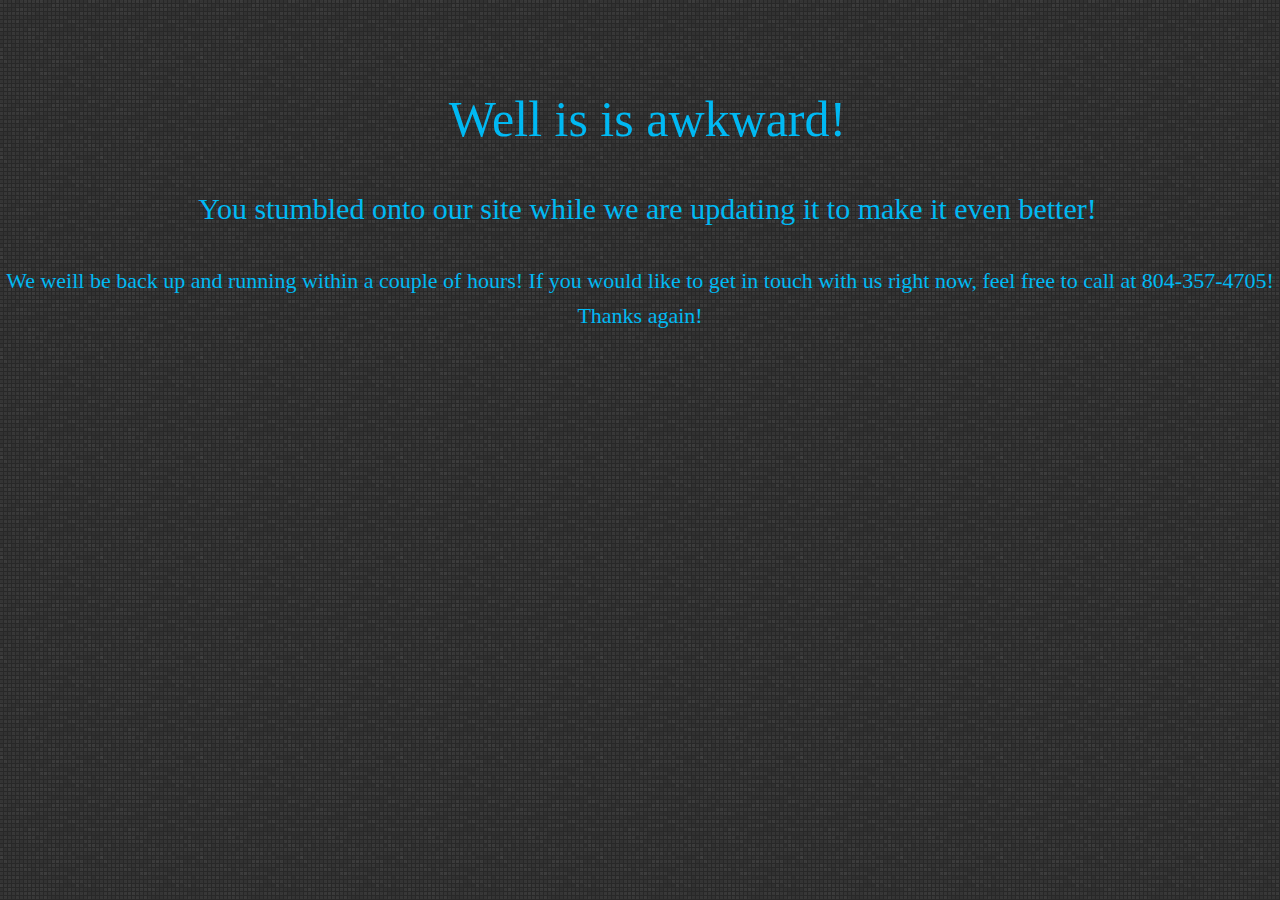
<file: bebacksoon.html>
<html>
<head>
	<link rel="stylesheet" type="text/css" href="/stylesheets/screen.css">
	<link href="/stylesheets/normalize.css" rel="stylesheet" type="text/css">
	<link href='http://fonts.googleapis.com/css?family=Raleway:200' rel='stylesheet' type='text/css'>

	<title>Thank you!</title>

</head>
<body>
	<div id="thankyou">
		<div id="thanks-text">
			<h1>Well is is awkward!</h1>
			<h2>You stumbled onto our site while we are updating it to make it even better! </h2>
			<p>We weill be back up and running within a couple of hours! If you would like to get in touch with us right now, feel free to call at 804-357-4705! <br>Thanks again!</p>
		</div>
	</div>
</body>
</html>
</file>
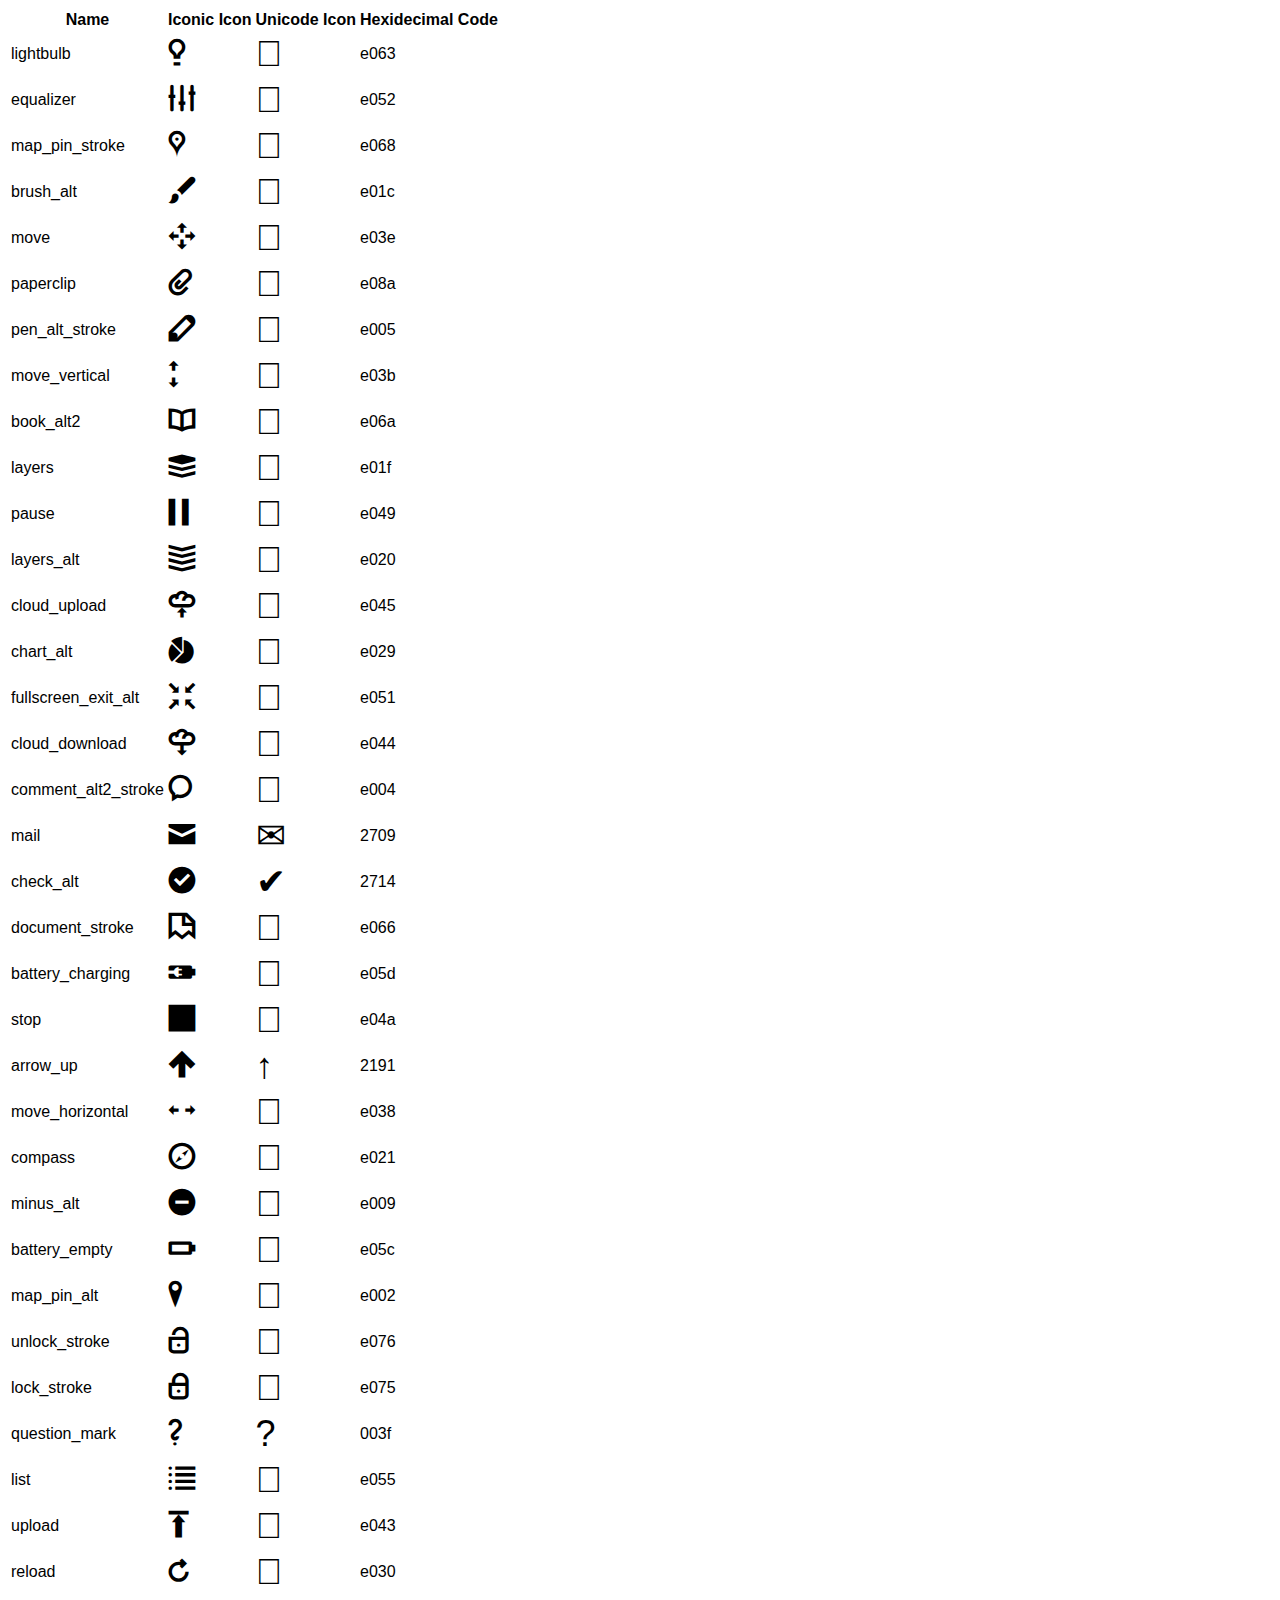
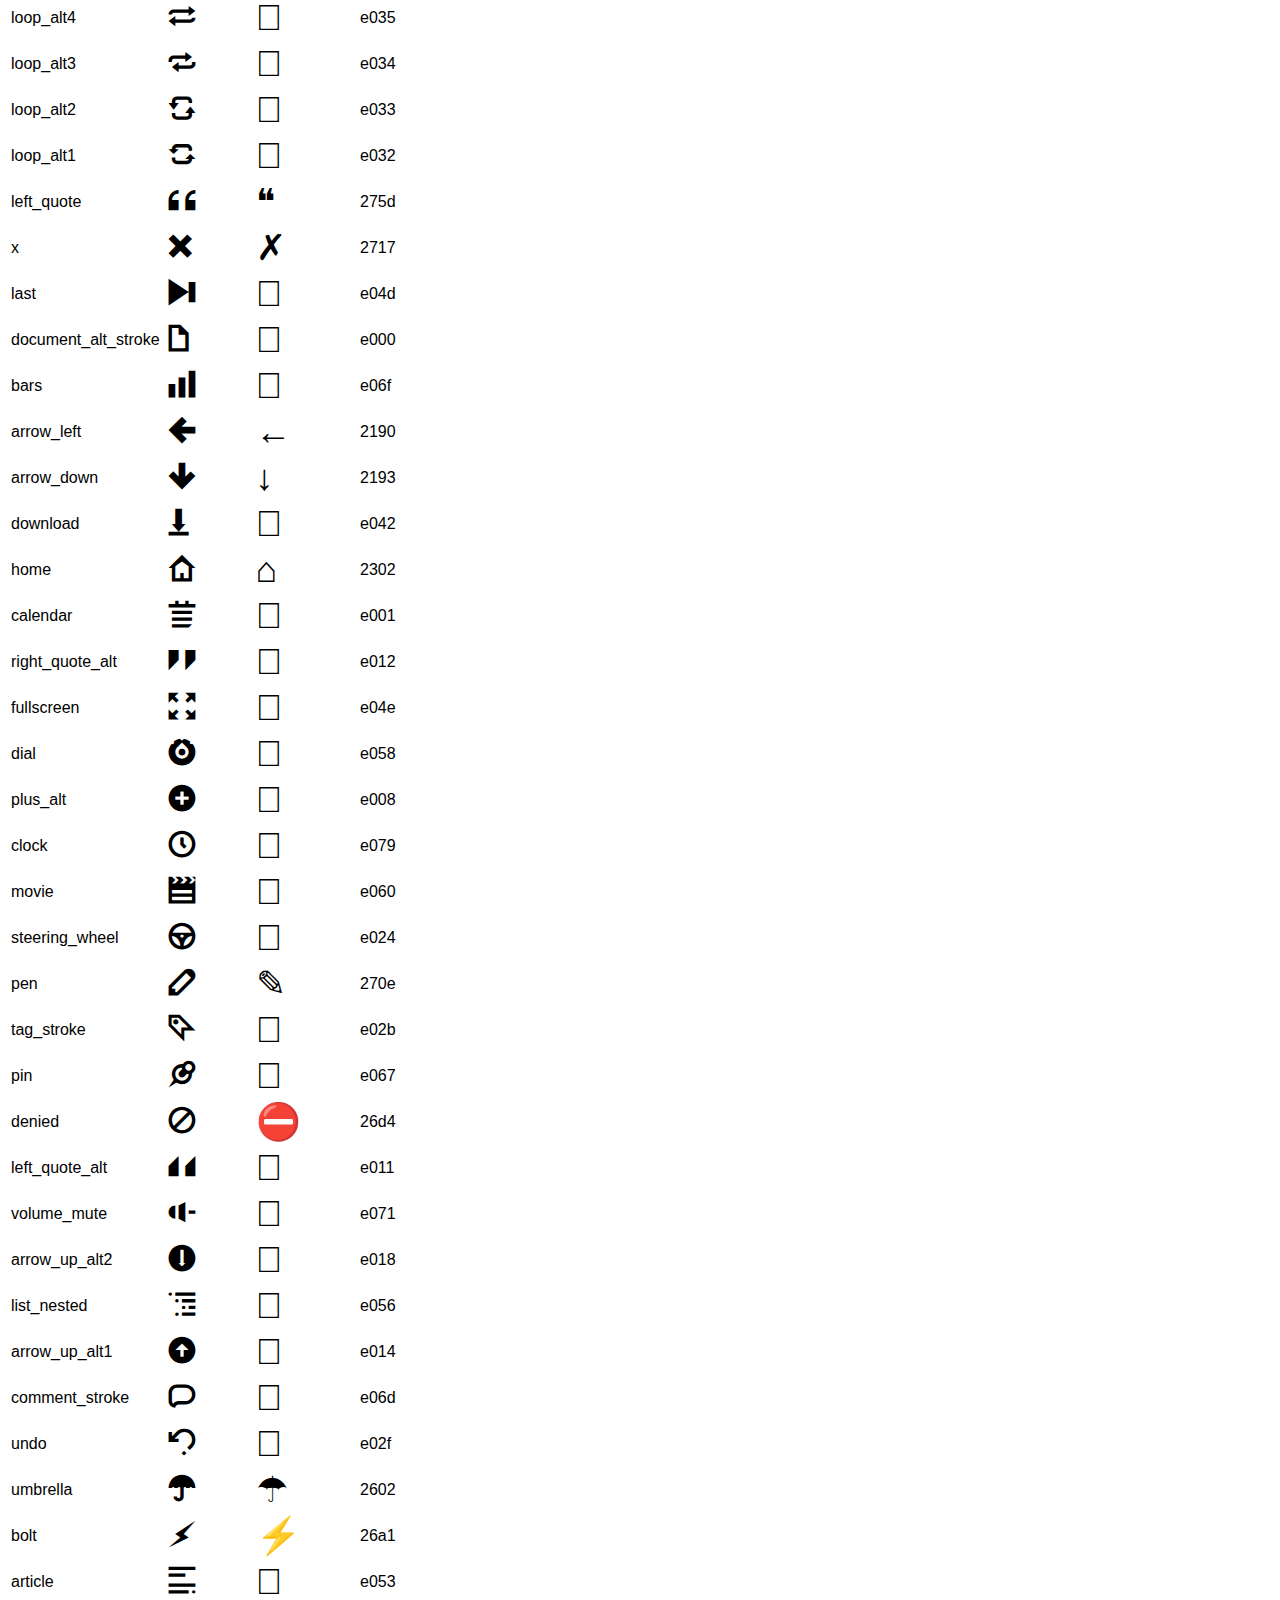
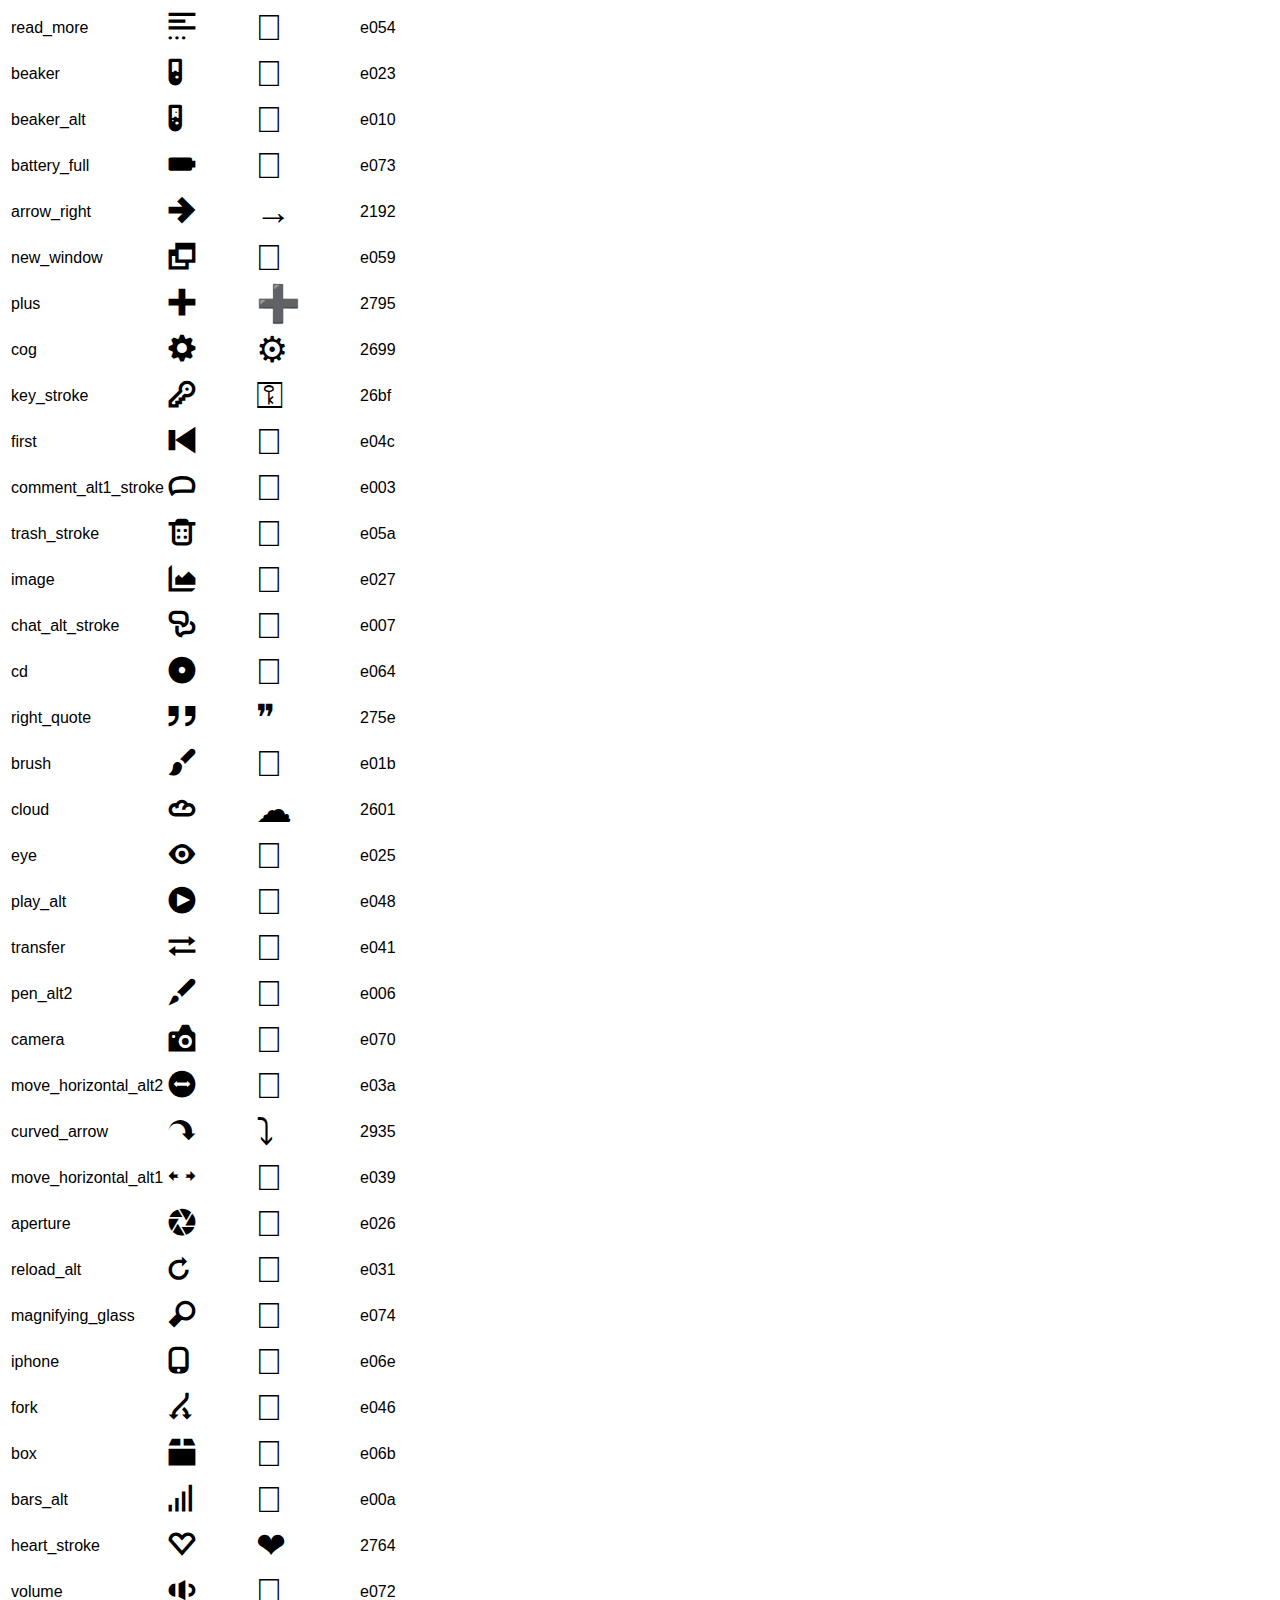
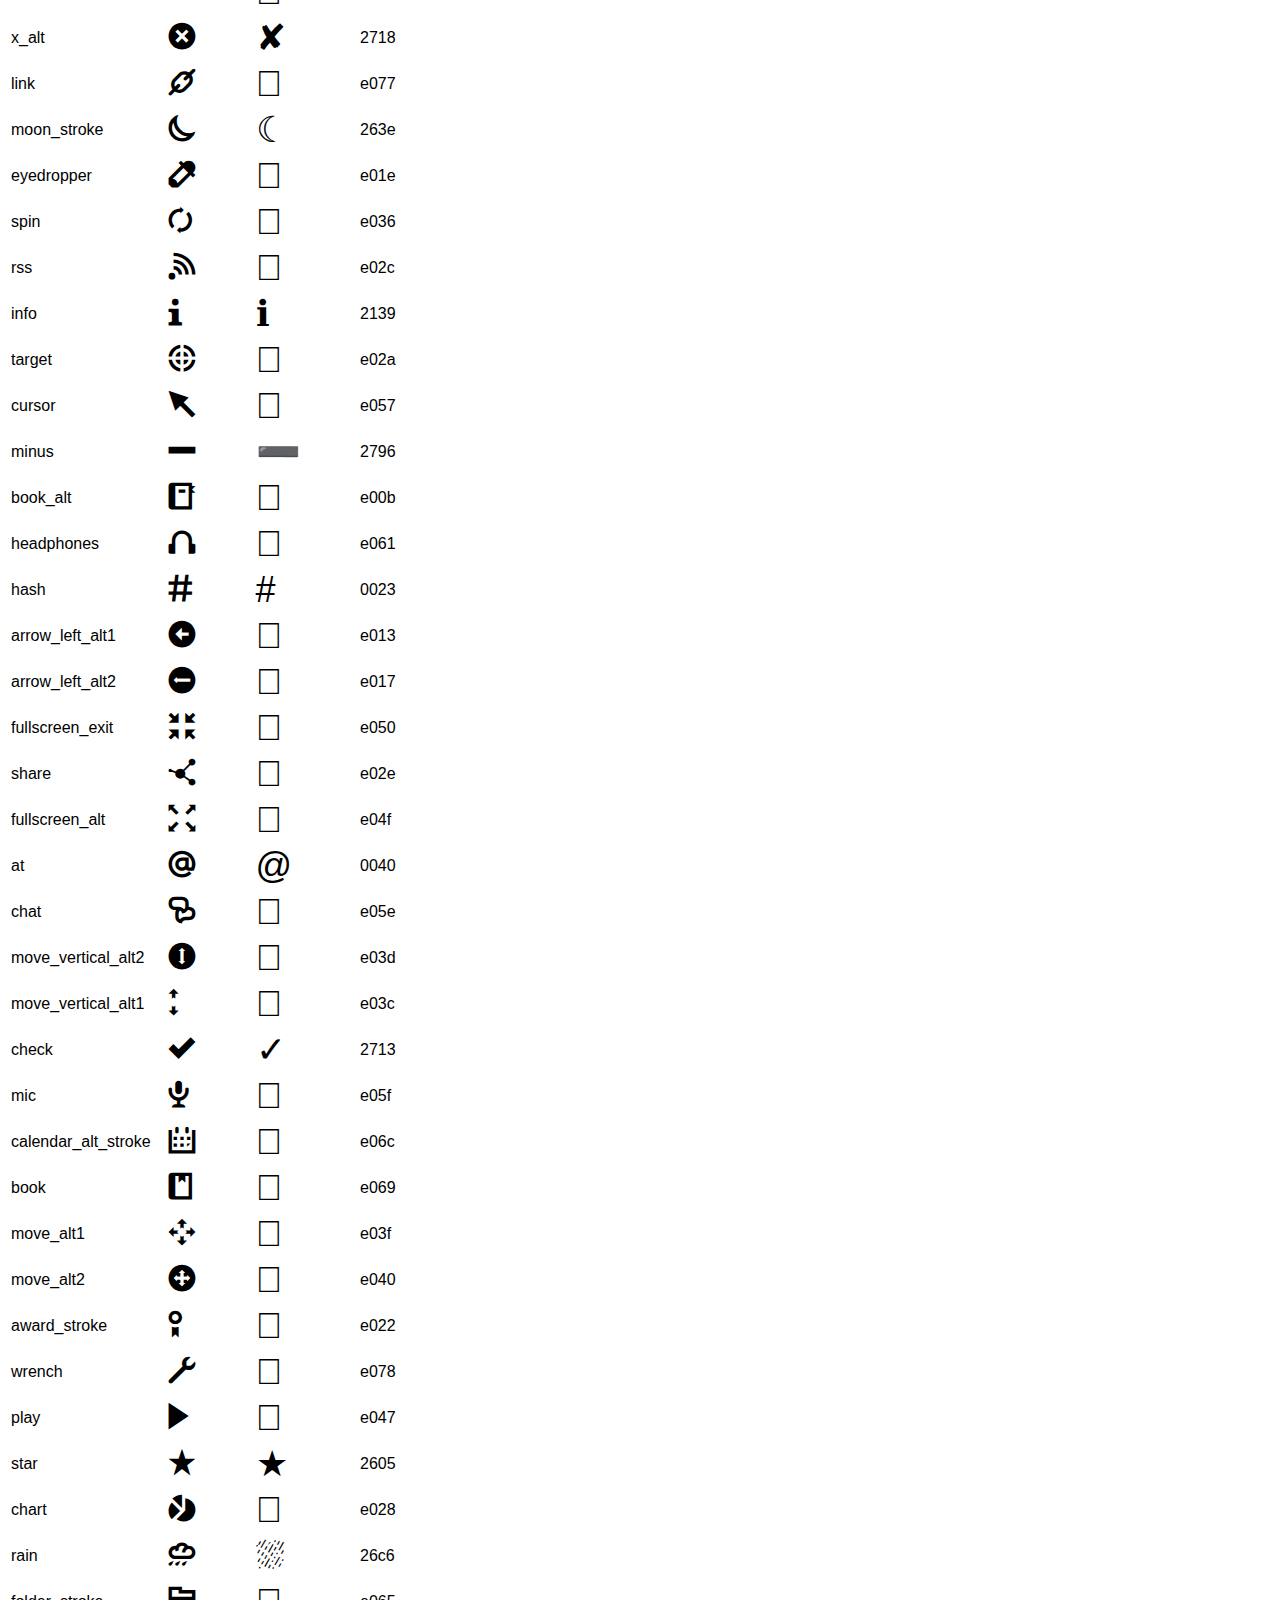
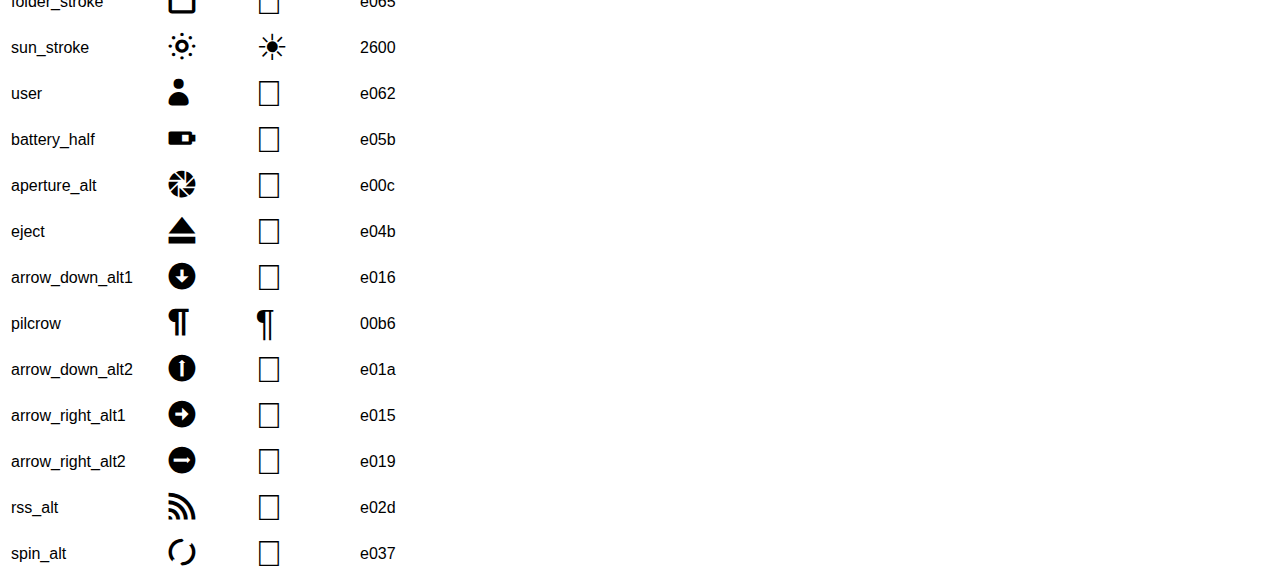
<file: iconic stroke/iconic_stroke_demo.html>
<html><head><title>Iconic Font-embedding demo</title><link rel='stylesheet' href='iconic_stroke.css' type='text/css' media='screen' /><style> body {font-family:'Helvetica', arial, sans-serif;} span { font-size:36px; }</style><body><table><tr><th>Name</th><th>Iconic Icon</th><th>Unicode Icon</th><th>Hexidecimal Code</th><tr><td>lightbulb</td><td><span class='iconic lightbulb'></span></td><td><span class='lightbulb'></span></td><td>e063</td></tr><tr><td>equalizer</td><td><span class='iconic equalizer'></span></td><td><span class='equalizer'></span></td><td>e052</td></tr><tr><td>map_pin_stroke</td><td><span class='iconic map_pin_stroke'></span></td><td><span class='map_pin_stroke'></span></td><td>e068</td></tr><tr><td>brush_alt</td><td><span class='iconic brush_alt'></span></td><td><span class='brush_alt'></span></td><td>e01c</td></tr><tr><td>move</td><td><span class='iconic move'></span></td><td><span class='move'></span></td><td>e03e</td></tr><tr><td>paperclip</td><td><span class='iconic paperclip'></span></td><td><span class='paperclip'></span></td><td>e08a</td></tr><tr><td>pen_alt_stroke</td><td><span class='iconic pen_alt_stroke'></span></td><td><span class='pen_alt_stroke'></span></td><td>e005</td></tr><tr><td>move_vertical</td><td><span class='iconic move_vertical'></span></td><td><span class='move_vertical'></span></td><td>e03b</td></tr><tr><td>book_alt2</td><td><span class='iconic book_alt2'></span></td><td><span class='book_alt2'></span></td><td>e06a</td></tr><tr><td>layers</td><td><span class='iconic layers'></span></td><td><span class='layers'></span></td><td>e01f</td></tr><tr><td>pause</td><td><span class='iconic pause'></span></td><td><span class='pause'></span></td><td>e049</td></tr><tr><td>layers_alt</td><td><span class='iconic layers_alt'></span></td><td><span class='layers_alt'></span></td><td>e020</td></tr><tr><td>cloud_upload</td><td><span class='iconic cloud_upload'></span></td><td><span class='cloud_upload'></span></td><td>e045</td></tr><tr><td>chart_alt</td><td><span class='iconic chart_alt'></span></td><td><span class='chart_alt'></span></td><td>e029</td></tr><tr><td>fullscreen_exit_alt</td><td><span class='iconic fullscreen_exit_alt'></span></td><td><span class='fullscreen_exit_alt'></span></td><td>e051</td></tr><tr><td>cloud_download</td><td><span class='iconic cloud_download'></span></td><td><span class='cloud_download'></span></td><td>e044</td></tr><tr><td>comment_alt2_stroke</td><td><span class='iconic comment_alt2_stroke'></span></td><td><span class='comment_alt2_stroke'></span></td><td>e004</td></tr><tr><td>mail</td><td><span class='iconic mail'></span></td><td><span class='mail'></span></td><td>2709</td></tr><tr><td>check_alt</td><td><span class='iconic check_alt'></span></td><td><span class='check_alt'></span></td><td>2714</td></tr><tr><td>document_stroke</td><td><span class='iconic document_stroke'></span></td><td><span class='document_stroke'></span></td><td>e066</td></tr><tr><td>battery_charging</td><td><span class='iconic battery_charging'></span></td><td><span class='battery_charging'></span></td><td>e05d</td></tr><tr><td>stop</td><td><span class='iconic stop'></span></td><td><span class='stop'></span></td><td>e04a</td></tr><tr><td>arrow_up</td><td><span class='iconic arrow_up'></span></td><td><span class='arrow_up'></span></td><td>2191</td></tr><tr><td>move_horizontal</td><td><span class='iconic move_horizontal'></span></td><td><span class='move_horizontal'></span></td><td>e038</td></tr><tr><td>compass</td><td><span class='iconic compass'></span></td><td><span class='compass'></span></td><td>e021</td></tr><tr><td>minus_alt</td><td><span class='iconic minus_alt'></span></td><td><span class='minus_alt'></span></td><td>e009</td></tr><tr><td>battery_empty</td><td><span class='iconic battery_empty'></span></td><td><span class='battery_empty'></span></td><td>e05c</td></tr><tr><td>map_pin_alt</td><td><span class='iconic map_pin_alt'></span></td><td><span class='map_pin_alt'></span></td><td>e002</td></tr><tr><td>unlock_stroke</td><td><span class='iconic unlock_stroke'></span></td><td><span class='unlock_stroke'></span></td><td>e076</td></tr><tr><td>lock_stroke</td><td><span class='iconic lock_stroke'></span></td><td><span class='lock_stroke'></span></td><td>e075</td></tr><tr><td>question_mark</td><td><span class='iconic question_mark'></span></td><td><span class='question_mark'></span></td><td>003f</td></tr><tr><td>list</td><td><span class='iconic list'></span></td><td><span class='list'></span></td><td>e055</td></tr><tr><td>upload</td><td><span class='iconic upload'></span></td><td><span class='upload'></span></td><td>e043</td></tr><tr><td>reload</td><td><span class='iconic reload'></span></td><td><span class='reload'></span></td><td>e030</td></tr><tr><td>loop_alt4</td><td><span class='iconic loop_alt4'></span></td><td><span class='loop_alt4'></span></td><td>e035</td></tr><tr><td>loop_alt3</td><td><span class='iconic loop_alt3'></span></td><td><span class='loop_alt3'></span></td><td>e034</td></tr><tr><td>loop_alt2</td><td><span class='iconic loop_alt2'></span></td><td><span class='loop_alt2'></span></td><td>e033</td></tr><tr><td>loop_alt1</td><td><span class='iconic loop_alt1'></span></td><td><span class='loop_alt1'></span></td><td>e032</td></tr><tr><td>left_quote</td><td><span class='iconic left_quote'></span></td><td><span class='left_quote'></span></td><td>275d</td></tr><tr><td>x</td><td><span class='iconic x'></span></td><td><span class='x'></span></td><td>2717</td></tr><tr><td>last</td><td><span class='iconic last'></span></td><td><span class='last'></span></td><td>e04d</td></tr><tr><td>document_alt_stroke</td><td><span class='iconic document_alt_stroke'></span></td><td><span class='document_alt_stroke'></span></td><td>e000</td></tr><tr><td>bars</td><td><span class='iconic bars'></span></td><td><span class='bars'></span></td><td>e06f</td></tr><tr><td>arrow_left</td><td><span class='iconic arrow_left'></span></td><td><span class='arrow_left'></span></td><td>2190</td></tr><tr><td>arrow_down</td><td><span class='iconic arrow_down'></span></td><td><span class='arrow_down'></span></td><td>2193</td></tr><tr><td>download</td><td><span class='iconic download'></span></td><td><span class='download'></span></td><td>e042</td></tr><tr><td>home</td><td><span class='iconic home'></span></td><td><span class='home'></span></td><td>2302</td></tr><tr><td>calendar</td><td><span class='iconic calendar'></span></td><td><span class='calendar'></span></td><td>e001</td></tr><tr><td>right_quote_alt</td><td><span class='iconic right_quote_alt'></span></td><td><span class='right_quote_alt'></span></td><td>e012</td></tr><tr><td>fullscreen</td><td><span class='iconic fullscreen'></span></td><td><span class='fullscreen'></span></td><td>e04e</td></tr><tr><td>dial</td><td><span class='iconic dial'></span></td><td><span class='dial'></span></td><td>e058</td></tr><tr><td>plus_alt</td><td><span class='iconic plus_alt'></span></td><td><span class='plus_alt'></span></td><td>e008</td></tr><tr><td>clock</td><td><span class='iconic clock'></span></td><td><span class='clock'></span></td><td>e079</td></tr><tr><td>movie</td><td><span class='iconic movie'></span></td><td><span class='movie'></span></td><td>e060</td></tr><tr><td>steering_wheel</td><td><span class='iconic steering_wheel'></span></td><td><span class='steering_wheel'></span></td><td>e024</td></tr><tr><td>pen</td><td><span class='iconic pen'></span></td><td><span class='pen'></span></td><td>270e</td></tr><tr><td>tag_stroke</td><td><span class='iconic tag_stroke'></span></td><td><span class='tag_stroke'></span></td><td>e02b</td></tr><tr><td>pin</td><td><span class='iconic pin'></span></td><td><span class='pin'></span></td><td>e067</td></tr><tr><td>denied</td><td><span class='iconic denied'></span></td><td><span class='denied'></span></td><td>26d4</td></tr><tr><td>left_quote_alt</td><td><span class='iconic left_quote_alt'></span></td><td><span class='left_quote_alt'></span></td><td>e011</td></tr><tr><td>volume_mute</td><td><span class='iconic volume_mute'></span></td><td><span class='volume_mute'></span></td><td>e071</td></tr><tr><td>arrow_up_alt2</td><td><span class='iconic arrow_up_alt2'></span></td><td><span class='arrow_up_alt2'></span></td><td>e018</td></tr><tr><td>list_nested</td><td><span class='iconic list_nested'></span></td><td><span class='list_nested'></span></td><td>e056</td></tr><tr><td>arrow_up_alt1</td><td><span class='iconic arrow_up_alt1'></span></td><td><span class='arrow_up_alt1'></span></td><td>e014</td></tr><tr><td>comment_stroke</td><td><span class='iconic comment_stroke'></span></td><td><span class='comment_stroke'></span></td><td>e06d</td></tr><tr><td>undo</td><td><span class='iconic undo'></span></td><td><span class='undo'></span></td><td>e02f</td></tr><tr><td>umbrella</td><td><span class='iconic umbrella'></span></td><td><span class='umbrella'></span></td><td>2602</td></tr><tr><td>bolt</td><td><span class='iconic bolt'></span></td><td><span class='bolt'></span></td><td>26a1</td></tr><tr><td>article</td><td><span class='iconic article'></span></td><td><span class='article'></span></td><td>e053</td></tr><tr><td>read_more</td><td><span class='iconic read_more'></span></td><td><span class='read_more'></span></td><td>e054</td></tr><tr><td>beaker</td><td><span class='iconic beaker'></span></td><td><span class='beaker'></span></td><td>e023</td></tr><tr><td>beaker_alt</td><td><span class='iconic beaker_alt'></span></td><td><span class='beaker_alt'></span></td><td>e010</td></tr><tr><td>battery_full</td><td><span class='iconic battery_full'></span></td><td><span class='battery_full'></span></td><td>e073</td></tr><tr><td>arrow_right</td><td><span class='iconic arrow_right'></span></td><td><span class='arrow_right'></span></td><td>2192</td></tr><tr><td>new_window</td><td><span class='iconic new_window'></span></td><td><span class='new_window'></span></td><td>e059</td></tr><tr><td>plus</td><td><span class='iconic plus'></span></td><td><span class='plus'></span></td><td>2795</td></tr><tr><td>cog</td><td><span class='iconic cog'></span></td><td><span class='cog'></span></td><td>2699</td></tr><tr><td>key_stroke</td><td><span class='iconic key_stroke'></span></td><td><span class='key_stroke'></span></td><td>26bf</td></tr><tr><td>first</td><td><span class='iconic first'></span></td><td><span class='first'></span></td><td>e04c</td></tr><tr><td>comment_alt1_stroke</td><td><span class='iconic comment_alt1_stroke'></span></td><td><span class='comment_alt1_stroke'></span></td><td>e003</td></tr><tr><td>trash_stroke</td><td><span class='iconic trash_stroke'></span></td><td><span class='trash_stroke'></span></td><td>e05a</td></tr><tr><td>image</td><td><span class='iconic image'></span></td><td><span class='image'></span></td><td>e027</td></tr><tr><td>chat_alt_stroke</td><td><span class='iconic chat_alt_stroke'></span></td><td><span class='chat_alt_stroke'></span></td><td>e007</td></tr><tr><td>cd</td><td><span class='iconic cd'></span></td><td><span class='cd'></span></td><td>e064</td></tr><tr><td>right_quote</td><td><span class='iconic right_quote'></span></td><td><span class='right_quote'></span></td><td>275e</td></tr><tr><td>brush</td><td><span class='iconic brush'></span></td><td><span class='brush'></span></td><td>e01b</td></tr><tr><td>cloud</td><td><span class='iconic cloud'></span></td><td><span class='cloud'></span></td><td>2601</td></tr><tr><td>eye</td><td><span class='iconic eye'></span></td><td><span class='eye'></span></td><td>e025</td></tr><tr><td>play_alt</td><td><span class='iconic play_alt'></span></td><td><span class='play_alt'></span></td><td>e048</td></tr><tr><td>transfer</td><td><span class='iconic transfer'></span></td><td><span class='transfer'></span></td><td>e041</td></tr><tr><td>pen_alt2</td><td><span class='iconic pen_alt2'></span></td><td><span class='pen_alt2'></span></td><td>e006</td></tr><tr><td>camera</td><td><span class='iconic camera'></span></td><td><span class='camera'></span></td><td>e070</td></tr><tr><td>move_horizontal_alt2</td><td><span class='iconic move_horizontal_alt2'></span></td><td><span class='move_horizontal_alt2'></span></td><td>e03a</td></tr><tr><td>curved_arrow</td><td><span class='iconic curved_arrow'></span></td><td><span class='curved_arrow'></span></td><td>2935</td></tr><tr><td>move_horizontal_alt1</td><td><span class='iconic move_horizontal_alt1'></span></td><td><span class='move_horizontal_alt1'></span></td><td>e039</td></tr><tr><td>aperture</td><td><span class='iconic aperture'></span></td><td><span class='aperture'></span></td><td>e026</td></tr><tr><td>reload_alt</td><td><span class='iconic reload_alt'></span></td><td><span class='reload_alt'></span></td><td>e031</td></tr><tr><td>magnifying_glass</td><td><span class='iconic magnifying_glass'></span></td><td><span class='magnifying_glass'></span></td><td>e074</td></tr><tr><td>iphone</td><td><span class='iconic iphone'></span></td><td><span class='iphone'></span></td><td>e06e</td></tr><tr><td>fork</td><td><span class='iconic fork'></span></td><td><span class='fork'></span></td><td>e046</td></tr><tr><td>box</td><td><span class='iconic box'></span></td><td><span class='box'></span></td><td>e06b</td></tr><tr><td>bars_alt</td><td><span class='iconic bars_alt'></span></td><td><span class='bars_alt'></span></td><td>e00a</td></tr><tr><td>heart_stroke</td><td><span class='iconic heart_stroke'></span></td><td><span class='heart_stroke'></span></td><td>2764</td></tr><tr><td>volume</td><td><span class='iconic volume'></span></td><td><span class='volume'></span></td><td>e072</td></tr><tr><td>x_alt</td><td><span class='iconic x_alt'></span></td><td><span class='x_alt'></span></td><td>2718</td></tr><tr><td>link</td><td><span class='iconic link'></span></td><td><span class='link'></span></td><td>e077</td></tr><tr><td>moon_stroke</td><td><span class='iconic moon_stroke'></span></td><td><span class='moon_stroke'></span></td><td>263e</td></tr><tr><td>eyedropper</td><td><span class='iconic eyedropper'></span></td><td><span class='eyedropper'></span></td><td>e01e</td></tr><tr><td>spin</td><td><span class='iconic spin'></span></td><td><span class='spin'></span></td><td>e036</td></tr><tr><td>rss</td><td><span class='iconic rss'></span></td><td><span class='rss'></span></td><td>e02c</td></tr><tr><td>info</td><td><span class='iconic info'></span></td><td><span class='info'></span></td><td>2139</td></tr><tr><td>target</td><td><span class='iconic target'></span></td><td><span class='target'></span></td><td>e02a</td></tr><tr><td>cursor</td><td><span class='iconic cursor'></span></td><td><span class='cursor'></span></td><td>e057</td></tr><tr><td>minus</td><td><span class='iconic minus'></span></td><td><span class='minus'></span></td><td>2796</td></tr><tr><td>book_alt</td><td><span class='iconic book_alt'></span></td><td><span class='book_alt'></span></td><td>e00b</td></tr><tr><td>headphones</td><td><span class='iconic headphones'></span></td><td><span class='headphones'></span></td><td>e061</td></tr><tr><td>hash</td><td><span class='iconic hash'></span></td><td><span class='hash'></span></td><td>0023</td></tr><tr><td>arrow_left_alt1</td><td><span class='iconic arrow_left_alt1'></span></td><td><span class='arrow_left_alt1'></span></td><td>e013</td></tr><tr><td>arrow_left_alt2</td><td><span class='iconic arrow_left_alt2'></span></td><td><span class='arrow_left_alt2'></span></td><td>e017</td></tr><tr><td>fullscreen_exit</td><td><span class='iconic fullscreen_exit'></span></td><td><span class='fullscreen_exit'></span></td><td>e050</td></tr><tr><td>share</td><td><span class='iconic share'></span></td><td><span class='share'></span></td><td>e02e</td></tr><tr><td>fullscreen_alt</td><td><span class='iconic fullscreen_alt'></span></td><td><span class='fullscreen_alt'></span></td><td>e04f</td></tr><tr><td>at</td><td><span class='iconic at'></span></td><td><span class='at'></span></td><td>0040</td></tr><tr><td>chat</td><td><span class='iconic chat'></span></td><td><span class='chat'></span></td><td>e05e</td></tr><tr><td>move_vertical_alt2</td><td><span class='iconic move_vertical_alt2'></span></td><td><span class='move_vertical_alt2'></span></td><td>e03d</td></tr><tr><td>move_vertical_alt1</td><td><span class='iconic move_vertical_alt1'></span></td><td><span class='move_vertical_alt1'></span></td><td>e03c</td></tr><tr><td>check</td><td><span class='iconic check'></span></td><td><span class='check'></span></td><td>2713</td></tr><tr><td>mic</td><td><span class='iconic mic'></span></td><td><span class='mic'></span></td><td>e05f</td></tr><tr><td>calendar_alt_stroke</td><td><span class='iconic calendar_alt_stroke'></span></td><td><span class='calendar_alt_stroke'></span></td><td>e06c</td></tr><tr><td>book</td><td><span class='iconic book'></span></td><td><span class='book'></span></td><td>e069</td></tr><tr><td>move_alt1</td><td><span class='iconic move_alt1'></span></td><td><span class='move_alt1'></span></td><td>e03f</td></tr><tr><td>move_alt2</td><td><span class='iconic move_alt2'></span></td><td><span class='move_alt2'></span></td><td>e040</td></tr><tr><td>award_stroke</td><td><span class='iconic award_stroke'></span></td><td><span class='award_stroke'></span></td><td>e022</td></tr><tr><td>wrench</td><td><span class='iconic wrench'></span></td><td><span class='wrench'></span></td><td>e078</td></tr><tr><td>play</td><td><span class='iconic play'></span></td><td><span class='play'></span></td><td>e047</td></tr><tr><td>star</td><td><span class='iconic star'></span></td><td><span class='star'></span></td><td>2605</td></tr><tr><td>chart</td><td><span class='iconic chart'></span></td><td><span class='chart'></span></td><td>e028</td></tr><tr><td>rain</td><td><span class='iconic rain'></span></td><td><span class='rain'></span></td><td>26c6</td></tr><tr><td>folder_stroke</td><td><span class='iconic folder_stroke'></span></td><td><span class='folder_stroke'></span></td><td>e065</td></tr><tr><td>sun_stroke</td><td><span class='iconic sun_stroke'></span></td><td><span class='sun_stroke'></span></td><td>2600</td></tr><tr><td>user</td><td><span class='iconic user'></span></td><td><span class='user'></span></td><td>e062</td></tr><tr><td>battery_half</td><td><span class='iconic battery_half'></span></td><td><span class='battery_half'></span></td><td>e05b</td></tr><tr><td>aperture_alt</td><td><span class='iconic aperture_alt'></span></td><td><span class='aperture_alt'></span></td><td>e00c</td></tr><tr><td>eject</td><td><span class='iconic eject'></span></td><td><span class='eject'></span></td><td>e04b</td></tr><tr><td>arrow_down_alt1</td><td><span class='iconic arrow_down_alt1'></span></td><td><span class='arrow_down_alt1'></span></td><td>e016</td></tr><tr><td>pilcrow</td><td><span class='iconic pilcrow'></span></td><td><span class='pilcrow'></span></td><td>00b6</td></tr><tr><td>arrow_down_alt2</td><td><span class='iconic arrow_down_alt2'></span></td><td><span class='arrow_down_alt2'></span></td><td>e01a</td></tr><tr><td>arrow_right_alt1</td><td><span class='iconic arrow_right_alt1'></span></td><td><span class='arrow_right_alt1'></span></td><td>e015</td></tr><tr><td>arrow_right_alt2</td><td><span class='iconic arrow_right_alt2'></span></td><td><span class='arrow_right_alt2'></span></td><td>e019</td></tr><tr><td>rss_alt</td><td><span class='iconic rss_alt'></span></td><td><span class='rss_alt'></span></td><td>e02d</td></tr><tr><td>spin_alt</td><td><span class='iconic spin_alt'></span></td><td><span class='spin_alt'></span></td><td>e037</td></tr></table></body></html>
</file>
<file: stylesheets/screen.css>
/* Welcome to Compass.
 * In this file you should write your main styles. (or centralize your imports)
 * Import this file using the following HTML or equivalent:
 * <link href="/stylesheets/screen.css" media="screen, projection" rel="stylesheet" type="text/css" /> */
@font-face {
  font-family: 'IconicStroke';
  src: url("/iconic stroke/iconic_stroke.eot");
  src: url("/iconic stroke/iconic_stroke.eot?#iefix") format("embedded-opentype"), url("/iconic stroke/iconic_stroke.ttf") format("truetype"), url("/iconic stroke/iconic_stroke.svg#iconic") format("svg");
  font-weight: normal;
  font-style: normal;
}

html {
  font-size: 16px;
}

p, li {
  font-size: 2.2em;
  line-height: 35px;
}

.technology li {
  margin: 10px 20px;
}

body {
  font-size: 62.5%;
  font-weight: 200;
}

.container {
  list-style: decimal;
  background: #02b5f1;
  background: -moz-linear-gradient(top, #02b5f1 0%, #47c5ef 50%, #7ad2ef 100%);
  background: -webkit-gradient(linear, left top, left bottom, color-stop(0%, #02b5f1), color-stop(50%, #47c5ef), color-stop(100%, #7ad2ef));
  background: -webkit-linear-gradient(top, #02b5f1 0%, #47c5ef 50%, #7ad2ef 100%);
  background: -o-linear-gradient(top, #02b5f1 0%, #47c5ef 50%, #7ad2ef 100%);
  background: -ms-linear-gradient(top, #02b5f1 0%, #47c5ef 50%, #7ad2ef 100%);
  background: linear-gradient(to bottom, #02b5f1 0%, #47c5ef 50%, #7ad2ef 100%);
  filter: progid:DXImageTransform.Microsoft.gradient(startColorstr='#02b5f1', endColorstr='#7ad2ef',GradientType=0 );
  font-family: "Raleway", sans-serif;
  width: 100%;
  background-position: fixed;
}
.container#r {
  background: #cf5328;
  /* Old browsers */
  background: -moz-linear-gradient(top, #cf5328 0%, #cc5c3b 42%, #cc7a5f 100%);
  /* FF3.6+ */
  background: -webkit-gradient(linear, left top, left bottom, color-stop(0%, #cf5328), color-stop(42%, #cc5c3b), color-stop(100%, #cc7a5f));
  /* Chrome,Safari4+ */
  background: -webkit-linear-gradient(top, #cf5328 0%, #cc5c3b 42%, #cc7a5f 100%);
  /* Chrome10+,Safari5.1+ */
  background: -o-linear-gradient(top, #cf5328 0%, #cc5c3b 42%, #cc7a5f 100%);
  /* Opera 11.10+ */
  background: -ms-linear-gradient(top, #cf5328 0%, #cc5c3b 42%, #cc7a5f 100%);
  /* IE10+ */
  background: linear-gradient(to bottom, #cf5328 0%, #cc5c3b 42%, #cc7a5f 100%);
  /* W3C */
  filter: progid:DXImageTransform.Microsoft.gradient(startColorstr='#cf5328', endColorstr='#cc7a5f',GradientType=0 );
  /* IE6-9 */
}

header {
  background: url("/images/WaterDroplets.png"), url("/images/grid.png");
  height: 100px;
  position: fixed;
  top: 0px;
  width: 100%;
  z-index: 2000;
}
header .header-in {
  margin: 0 auto;
}
header .header-in img {
  margin: 0 auto;
  display: block;
  -webkit-animation: slideup 0.2s;
}
header .header-in img:hover {
  margin-top: 5px;
  -webkit-animation: slidedown1 0.2s;
}

.appear {
  float: left;
  margin: 25px 0;
}

@-moz-keyframes slideup {
  from {
    margin-top: 5px;
  }

  to {
    margin-top: 0px;
  }
}

@-webkit-keyframes slideup {
  from {
    margin-top: 5px;
  }

  to {
    margin-top: 0px;
  }
}

@-o-keyframes slideup {
  from {
    margin-top: 5px;
  }

  to {
    margin-top: 0px;
  }
}

@keyframes slideup {
  from {
    margin-top: 5px;
  }

  to {
    margin-top: 0px;
  }
}

@-moz-keyframes slidedown1 {
  from {
    margin-top: 0;
  }

  to {
    margin-top: 5px;
  }
}

@-webkit-keyframes slidedown1 {
  from {
    margin-top: 0;
  }

  to {
    margin-top: 5px;
  }
}

@-o-keyframes slidedown1 {
  from {
    margin-top: 0;
  }

  to {
    margin-top: 5px;
  }
}

@keyframes slidedown1 {
  from {
    margin-top: 0;
  }

  to {
    margin-top: 5px;
  }
}

h1, h2 {
  padding: 15px 0 15px 15px;
}

h2 {
  color: #00b9f3;
  font-size: 3em;
}

.bg-header {
  background: url("/images/black_twill.png");
  color: #00b9f3;
}
.bg-header span {
  margin-top: 10px;
}
.bg-header.rust {
  display: block;
  color: #CF5329;
  padding: 10px 15px;
}
.bg-header.rust .show-hide {
  color: #cf5329;
  display: block;
  margin: 5px 0 0 0;
  font-size: .5em;
}
.bg-header#rusty, .bg-header#rusty-box {
  text-align: center;
}

@-moz-keyframes rust {
  0% {
    box-shadow: none;
  }

  50% {
    box-shadow: -1px -36px 60px #cf5228;
  }

  100% {
    box-shadow: none;
  }
}

@-webkit-keyframes rust {
  0% {
    box-shadow: none;
  }

  50% {
    box-shadow: -1px -36px 60px #cf5228;
  }

  100% {
    box-shadow: none;
  }
}

@-o-keyframes rust {
  0% {
    box-shadow: none;
  }

  50% {
    box-shadow: -1px -36px 60px #cf5228;
  }

  100% {
    box-shadow: none;
  }
}

@keyframes rust {
  0% {
    box-shadow: none;
  }

  50% {
    box-shadow: -1px -36px 60px #cf5228;
  }

  100% {
    box-shadow: none;
  }
}

.show-hide {
  color: #00B9F3;
  display: block;
  margin: 5px 0 0 0;
  font-size: .5em;
}

#main {
  margin-top: 100px;
  padding-bottom: 15px;
  width: 100%;
}
#main .f-wrap {
  width: 960px;
  margin: 0 auto;
}
#main, #main .badges {
  -moz-box-shadow: inset 0px 1px 6px black;
  -webkit-box-shadow: inset 0px 1px 6px black;
  box-shadow: inset 0px 1px 6px black;
}
#main .rust-color {
  color: #CF5329;
}
#main #rusty-box {
  -webkit-animation: rust 3s;
  -webkit-animation-iteration-count: infinite;
  text-decoration: underline;
}
#main .badges {
  background: url("/images/grid.png");
  height: 200px;
  padding: 25px 10px 10px;
}
#main .badges .badge-wrap {
  margin: 0 auto;
  width: 940px;
}
#main .badges .badge-wrap div {
  width: 31.91489361702128%;
  height: 175px;
  border: 1px solid white;
  float: left;
}
#main .badges .badge-wrap div:nth-child(2) {
  margin: 0 1.5%;
}
#main .content, #main .welcome, #main .team {
  background: url("/images/pattern-8ylf.png");
}
#main .content-wrap {
  width: 940px;
  margin: 10px auto 15px;
}
#main .content-wrap p {
  padding: 0 10px;
}

.mail {
  height: 230px;
  width: 520px;
  padding: 8px;
  margin: 15px auto;
  display: none;
  -moz-box-shadow: 0px 1px 13px black;
  -webkit-box-shadow: 0px 1px 13px black;
  box-shadow: 0px 1px 13px black;
  background-color: #4fc2e2;
  *zoom: 1;
  filter: progid:DXImageTransform.Microsoft.gradient(gradientType=1, startColorstr='#FF4FC2E2', endColorstr='#FF4FC2E2');
  background-image: url('[data-uri]');
  background-size: 100%;
  background-image: -webkit-gradient(linear, 0% 0%, 100% 100%, color-stop(0%, #4fc2e2), color-stop(4%, #4fc2e2), color-stop(4%, #ffffff), color-stop(5%, #ffffff), color-stop(12%, #ffffff), color-stop(12%, #f72e32), color-stop(20%, #f72e32), color-stop(20%, #ffffff), color-stop(30%, #ffffff), color-stop(30%, #4fc2e2), color-stop(36%, #4fc2e2), color-stop(37%, #ffffff), color-stop(46%, #ffffff), color-stop(46%, #f72e32), color-stop(55%, #f72e32), color-stop(55%, #ffffff), color-stop(65%, #ffffff), color-stop(65%, #4fc2e2), color-stop(73%, #4fc2e2), color-stop(73%, #ffffff), color-stop(82%, #ffffff), color-stop(82%, #f72e32), color-stop(90%, #f72e32), color-stop(90%, #ffffff), color-stop(95%, #ffffff), color-stop(96%, #4fc2e2));
  background-image: -webkit-linear-gradient(left top, #4fc2e2 0%, #4fc2e2 4%, #ffffff 4%, #ffffff 5%, #ffffff 12%, #f72e32 12%, #f72e32 20%, #ffffff 20%, #ffffff 30%, #4fc2e2 30%, #4fc2e2 36%, #ffffff 37%, #ffffff 46%, #f72e32 46%, #f72e32 55%, #ffffff 55%, #ffffff 65%, #4fc2e2 65%, #4fc2e2 73%, #ffffff 73%, #ffffff 82%, #f72e32 82%, #f72e32 90%, #ffffff 90%, #ffffff 95%, #4fc2e2 96%);
  background-image: -moz-linear-gradient(left top, #4fc2e2 0%, #4fc2e2 4%, #ffffff 4%, #ffffff 5%, #ffffff 12%, #f72e32 12%, #f72e32 20%, #ffffff 20%, #ffffff 30%, #4fc2e2 30%, #4fc2e2 36%, #ffffff 37%, #ffffff 46%, #f72e32 46%, #f72e32 55%, #ffffff 55%, #ffffff 65%, #4fc2e2 65%, #4fc2e2 73%, #ffffff 73%, #ffffff 82%, #f72e32 82%, #f72e32 90%, #ffffff 90%, #ffffff 95%, #4fc2e2 96%);
  background-image: -o-linear-gradient(left top, #4fc2e2 0%, #4fc2e2 4%, #ffffff 4%, #ffffff 5%, #ffffff 12%, #f72e32 12%, #f72e32 20%, #ffffff 20%, #ffffff 30%, #4fc2e2 30%, #4fc2e2 36%, #ffffff 37%, #ffffff 46%, #f72e32 46%, #f72e32 55%, #ffffff 55%, #ffffff 65%, #4fc2e2 65%, #4fc2e2 73%, #ffffff 73%, #ffffff 82%, #f72e32 82%, #f72e32 90%, #ffffff 90%, #ffffff 95%, #4fc2e2 96%);
  background-image: linear-gradient(left top, #4fc2e2 0%, #4fc2e2 4%, #ffffff 4%, #ffffff 5%, #ffffff 12%, #f72e32 12%, #f72e32 20%, #ffffff 20%, #ffffff 30%, #4fc2e2 30%, #4fc2e2 36%, #ffffff 37%, #ffffff 46%, #f72e32 46%, #f72e32 55%, #ffffff 55%, #ffffff 65%, #4fc2e2 65%, #4fc2e2 73%, #ffffff 73%, #ffffff 82%, #f72e32 82%, #f72e32 90%, #ffffff 90%, #ffffff 95%, #4fc2e2 96%);
}
.mail #mail-text {
  background: url("/images/AirMail.png");
  width: 100%;
  height: 100%;
}
.mail #mail-text p {
  margin: 0;
  font-family: "Shadows Into Light", cursive;
}

.slidepane-1 {
  height: 450px;
  width: 940px;
  background-image: url("/images/1.png");
  background-size: 100% 100%;
}

.slidepane-2 {
  height: 450px;
  width: 940px;
  background-image: url("/images/2.png");
  background-size: 100% 100%;
}

.slidepane-3 {
  height: 450px;
  width: 940px;
  background-image: url("/images/3.png");
  background-size: 100% 100%;
}

.slidepane-4 {
  height: 450px;
  width: 940px;
  background-image: url("/images/4.png");
  background-size: 100% 100%;
}

.slidepane-5 {
  height: 450px;
  width: 940px;
  background-image: url("/images/5.png");
  background-size: 100% 100%;
}

.slidepane-6 {
  height: 450px;
  width: 940px;
  background-image: url("/images/6.png");
  background-size: 100% 100%;
}

.slidepane-7 {
  height: 450px;
  width: 940px;
  background-image: url("/images/7.png");
  background-size: 100% 100%;
}

.slidepane-8 {
  height: 450px;
  width: 940px;
  background-image: url("/images/8.png");
  background-size: 100% 100%;
}

.icon-side {
  height: 200px;
  float: left;
  margin: 10% 1% 0;
}
.icon-side span {
  text-transform: capitalize;
  font-size: 4.5em;
  margin-bottom: 35px;
}
.icon-side .block-icon {
  display: block;
  text-align: center;
  margin-top: .5em;
}
.icon-side:nth-child(2) {
  margin: 0 25px;
}

.bb {
  margin: 0 1% 0 2%;
  height: 225px;
}

.f9 {
  height: 200px;
  width: 250px;
}

.icon-side.f9 {
  margin-top: 20px;
}

#bb-wrap {
  margin: 0 auto;
  height: 200px;
  width: 125px;
  background-image: url("/images/logos/better-business-logo-official.jpg");
  background-size: 100% 100%;
}

/*==========Icons==========*/
.iconic {
  font-family: 'IconicStroke';
  font-size: 5em;
}

.house:before {
  content: '\2302 \2302 \2302 \2302 \2302';
}

.arrow_down:after {
  content: '\2193';
  margin-left: 23px;
}

.arrow-r:after, .arrow-d:after {
  color: #cf5228;
}

.content-wrap, header {
  moz-box-shadow: 0px 3px 6px black;
  -webkit-box-shadow: 0px 3px 6px black;
  box-shadow: 0px 3px 6px black;
}

.content {
  padding: 15px auto;
  line-height: 25px;
  float: left;
  background-position: fixed;
  width: inherit;
}
.content div p {
  padding: 10px;
}
.content .century21 p {
  background-color: rgba(255, 255, 255, 0.4);
  background: rgba(255, 255, 255, 0.4);
}
.content .century21 h2 {
  text-shadow: 1px 1px 6px black;
}

.FAQ .question {
  font-family: sans-serif;
  font-weight: 800;
  margin-bottom: 0;
  font-size: 1.75em;
}
.FAQ p {
  margin-top: 5px;
}

.why div h1 {
  text-transform: capitalize;
  text-align: center;
}

.team {
  float: left;
  display: none;
}

aside.team-member {
  width: auto !important;
}

.team-member {
  padding: 10px;
  margin-bottom: 15px;
}
.team-member img {
  height: 240px;
  width: 240px;
  border-radius: 255px;
  border: 1px solid black;
  float: left;
  margin: 0 10px 0 0;
  background: url("/images/matt.jpg") no-repeat;
  background-position: center;
  background-size: 100%;
  box-shadow: 0 0 8px rgba(0, 0, 0, 0.8);
  -webkit-box-shadow: 0 0 8px rgba(0, 0, 0, 0.8);
  -moz-box-shadow: 0 0 8px rgba(0, 0, 0, 0.8);
}

.mailform, #thankyou {
  background: url("/images/px_by_Gre3g.png");
}

#thankyou {
  height: 100%;
  color: #00b9f3;
  font-family: "Raleway" sans-serif;
}
#thankyou #thanks-text {
  padding-top: 75px;
  text-align: center;
}
#thankyou #thanks-text h1 {
  margin: 0;
  font-size: 5em;
}
#thankyou #thanks-text h2 {
  font-size: 3em;
}
#thankyou #thanks-text a {
  color: white;
}

form {
  margin-top: 15px;
}

.after {
  display: block;
  text-align: center;
  font-size: 2.5em;
  padding: 0 15px;
}

.mailform {
  padding: 0 5% 1%;
}
.mailform span, .mailform label, .mailform h2 {
  color: #00B9F3;
}
.mailform .f-name, .mailform .l-name, .mailform .address, .mailform .email, .mailform .city, .mailform .zip, .mailform .submit {
  float: left;
  display: block;
  margin: 10px 50px;
}
.mailform .message, .mailform .job {
  margin: 10px 50px;
}
.mailform .third {
  width: 600px;
  margin: 0 auto;
}
.mailform .third.bottom {
  width: 600px;
}
.mailform .submit {
  margin: 0 auto;
  display: block;
  float: none;
  width: 200px;
}
.mailform label {
  font-size: 2.2em;
}
.mailform input, .mailform textarea {
  border-radius: 5px;
  display: block;
  margin-bottom: 15px;
  font-size: 1.5em;
}
.mailform #submit {
  font-size: 3.5em;
}
.mailform select {
  font-size: 2em;
  display: block;
}
.mailform p:last-child {
  margin: 5px 0 0;
}
.mailform textarea {
  height: 100px;
  width: 300px;
  resize: none;
  display: block;
}
.mailform table {
  width: 100%;
}
.mailform table td {
  padding: 0 15px;
  width: 33.33333%;
}
.mailform #req-field-desc {
  font-style: italic;
  margin-top: 15px;
  color: #00B9F3;
}
.mailform .required {
  font-size: 2em;
  font-weight: bold;
  color: red !important;
}
.mailform #errors {
  display: none;
}
.mailform #errors li {
  list-style: none;
}
.mailform #errors li:before {
  content: '-';
}
.mailform #errors #errors {
  font-weight: bold;
}
.mailform #success {
  display: none;
}
.mailform #errors.visible, .mailform #success.visible {
  display: block;
}
.mailform .send-button {
  font-size: 2em;
  color: #00b9f3;
  background: #dddddd;
  font-family: 'Raleway';
  padding: 10px;
  margin: 15px auto;
  border: none;
  border-radius: 0;
  text-align: center;
}

.foot {
  font-size: 1.2em;
  text-align: center;
  background: url("/images/px_by_Gre3g.png");
  color: #00b9f3;
}
.foot p {
  margin-top: 0;
}

.clear-fix {
  clear: both;
}

.nav {
  font-size: 3em;
  font-weight: 400;
}
.nav a {
  background: #00B9F3;
  color: #fff;
  display: inline-block;
  height: 40px;
  line-height: 40px;
  padding: 10px;
  text-decoration: none;
}
.nav .rust-link {
  background: #cf5328;
}

@media all and (max-width: 960px) {
  html {
    font-size: 16px;
  }

  body {
    font-size: 62.5%;
  }

  #main .content-wrap {
    width: 750px;
    margin: 1% auto 1.5%;
    overflow: hidden;
  }
}
@media all and (max-width: 760px) {
  html {
    font-size: 16px;
  }

  body {
    font-size: 62.5%;
  }

  .container header .header-in {
    width: auto;
  }
  .container header .header-in img {
    position: relative;
    margin: 0 auto;
    display: block;
    -webkit-animation: slideup 0.2s;
    height: 100px;
    z-index: 220;
  }
  .container .appear {
    display: none !important;
  }
  .container #main {
    padding-bottom: 0;
  }
  .container #main .content-wrap {
    width: 100%;
  }
  .container #main section.f-wrap {
    width: 760px;
  }
  .container #main .ribbon-wrapper-h {
    display: none;
  }
  .container #main .mailform label, .container #main .mailform input, .container #main .mailform textarea, .container #main .mailform select {
    margin-left: 15px;
  }
  .container #main .mailform label, .container #main .mailform input {
    color: #00b9f3;
    margin-bottom: 10px;
    text-align: left;
  }
  .container #main .mailform label {
    font-size: 2em;
    font-weight: 200;
  }
  .container #main .mailform input {
    width: 140px;
  }
  .container #main .mailform input, .container #main .mailform textarea {
    border-radius: 5px;
  }
  .container #main .mailform table td {
    padding-left: 0;
  }
  .container #main .mailform select {
    font-size: 1.5em;
  }
  .container #main .mailform textarea {
    height: 200px;
    width: 800px;
    resize: none;
    display: block;
  }
}
@media only screen and (max-width: 480px) {
  #main .bottom p {
    padding: 0;
    margin: 15px 0;
    width: 275px;
  }
  #main .f-wrap {
    width: 300px;
  }

  .mailform label, .mailform input, .mailform textarea, .mailform select {
    margin: 0;
  }
  .mailform textarea {
    height: 100px;
    width: 200px !important;
    resize: none;
    display: block;
  }
  .mailform .submit {
    margin: 0;
    width: 300px;
    text-align: center;
  }

  .send-button {
    margin: 30px auto !important;
  }
}
</file>
<file: iconic stroke/iconic_stroke.css>
@font-face { font-family: 'IconicStroke'; src: url('iconic_stroke.eot'); src: url('iconic_stroke.eot?#iefix') format('embedded-opentype'), url('iconic_stroke.ttf') format('truetype'), url('iconic_stroke.svg#iconic') format('svg'); font-weight: normal; font-style: normal; }.iconic { display:inline-block; font-family: 'IconicStroke'; }.lightbulb:before {content:'\e063';}.equalizer:before {content:'\e052';}.map_pin_stroke:before {content:'\e068';}.brush_alt:before {content:'\e01c';}.move:before {content:'\e03e';}.paperclip:before {content:'\e08a';}.pen_alt_stroke:before {content:'\e005';}.move_vertical:before {content:'\e03b';}.book_alt2:before {content:'\e06a';}.layers:before {content:'\e01f';}.pause:before {content:'\e049';}.layers_alt:before {content:'\e020';}.cloud_upload:before {content:'\e045';}.chart_alt:before {content:'\e029';}.fullscreen_exit_alt:before {content:'\e051';}.cloud_download:before {content:'\e044';}.comment_alt2_stroke:before {content:'\e004';}.mail:before {content:'\2709';}.check_alt:before {content:'\2714';}.document_stroke:before {content:'\e066';}.battery_charging:before {content:'\e05d';}.stop:before {content:'\e04a';}.arrow_up:before {content:'\2191';}.move_horizontal:before {content:'\e038';}.compass:before {content:'\e021';}.minus_alt:before {content:'\e009';}.battery_empty:before {content:'\e05c';}.map_pin_alt:before {content:'\e002';}.unlock_stroke:before {content:'\e076';}.lock_stroke:before {content:'\e075';}.question_mark:before {content:'\003f';}.list:before {content:'\e055';}.upload:before {content:'\e043';}.reload:before {content:'\e030';}.loop_alt4:before {content:'\e035';}.loop_alt3:before {content:'\e034';}.loop_alt2:before {content:'\e033';}.loop_alt1:before {content:'\e032';}.left_quote:before {content:'\275d';}.x:before {content:'\2717';}.last:before {content:'\e04d';}.document_alt_stroke:before {content:'\e000';}.bars:before {content:'\e06f';}.arrow_left:before {content:'\2190';}.arrow_down:before {content:'\2193';}.download:before {content:'\e042';}.home:before {content:'\2302';}.calendar:before {content:'\e001';}.right_quote_alt:before {content:'\e012';}.fullscreen:before {content:'\e04e';}.dial:before {content:'\e058';}.plus_alt:before {content:'\e008';}.clock:before {content:'\e079';}.movie:before {content:'\e060';}.steering_wheel:before {content:'\e024';}.pen:before {content:'\270e';}.tag_stroke:before {content:'\e02b';}.pin:before {content:'\e067';}.denied:before {content:'\26d4';}.left_quote_alt:before {content:'\e011';}.volume_mute:before {content:'\e071';}.arrow_up_alt2:before {content:'\e018';}.list_nested:before {content:'\e056';}.arrow_up_alt1:before {content:'\e014';}.comment_stroke:before {content:'\e06d';}.undo:before {content:'\e02f';}.umbrella:before {content:'\2602';}.bolt:before {content:'\26a1';}.article:before {content:'\e053';}.read_more:before {content:'\e054';}.beaker:before {content:'\e023';}.beaker_alt:before {content:'\e010';}.battery_full:before {content:'\e073';}.arrow_right:before {content:'\2192';}.new_window:before {content:'\e059';}.plus:before {content:'\2795';}.cog:before {content:'\2699';}.key_stroke:before {content:'\26bf';}.first:before {content:'\e04c';}.comment_alt1_stroke:before {content:'\e003';}.trash_stroke:before {content:'\e05a';}.image:before {content:'\e027';}.chat_alt_stroke:before {content:'\e007';}.cd:before {content:'\e064';}.right_quote:before {content:'\275e';}.brush:before {content:'\e01b';}.cloud:before {content:'\2601';}.eye:before {content:'\e025';}.play_alt:before {content:'\e048';}.transfer:before {content:'\e041';}.pen_alt2:before {content:'\e006';}.camera:before {content:'\e070';}.move_horizontal_alt2:before {content:'\e03a';}.curved_arrow:before {content:'\2935';}.move_horizontal_alt1:before {content:'\e039';}.aperture:before {content:'\e026';}.reload_alt:before {content:'\e031';}.magnifying_glass:before {content:'\e074';}.iphone:before {content:'\e06e';}.fork:before {content:'\e046';}.box:before {content:'\e06b';}.bars_alt:before {content:'\e00a';}.heart_stroke:before {content:'\2764';}.volume:before {content:'\e072';}.x_alt:before {content:'\2718';}.link:before {content:'\e077';}.moon_stroke:before {content:'\263e';}.eyedropper:before {content:'\e01e';}.spin:before {content:'\e036';}.rss:before {content:'\e02c';}.info:before {content:'\2139';}.target:before {content:'\e02a';}.cursor:before {content:'\e057';}.minus:before {content:'\2796';}.book_alt:before {content:'\e00b';}.headphones:before {content:'\e061';}.hash:before {content:'\0023';}.arrow_left_alt1:before {content:'\e013';}.arrow_left_alt2:before {content:'\e017';}.fullscreen_exit:before {content:'\e050';}.share:before {content:'\e02e';}.fullscreen_alt:before {content:'\e04f';}.at:before {content:'\0040';}.chat:before {content:'\e05e';}.move_vertical_alt2:before {content:'\e03d';}.move_vertical_alt1:before {content:'\e03c';}.check:before {content:'\2713';}.mic:before {content:'\e05f';}.calendar_alt_stroke:before {content:'\e06c';}.book:before {content:'\e069';}.move_alt1:before {content:'\e03f';}.move_alt2:before {content:'\e040';}.award_stroke:before {content:'\e022';}.wrench:before {content:'\e078';}.play:before {content:'\e047';}.star:before {content:'\2605';}.chart:before {content:'\e028';}.rain:before {content:'\26c6';}.folder_stroke:before {content:'\e065';}.sun_stroke:before {content:'\2600';}.user:before {content:'\e062';}.battery_half:before {content:'\e05b';}.aperture_alt:before {content:'\e00c';}.eject:before {content:'\e04b';}.arrow_down_alt1:before {content:'\e016';}.pilcrow:before {content:'\00b6';}.arrow_down_alt2:before {content:'\e01a';}.arrow_right_alt1:before {content:'\e015';}.arrow_right_alt2:before {content:'\e019';}.rss_alt:before {content:'\e02d';}.spin_alt:before {content:'\e037';}
</file>
